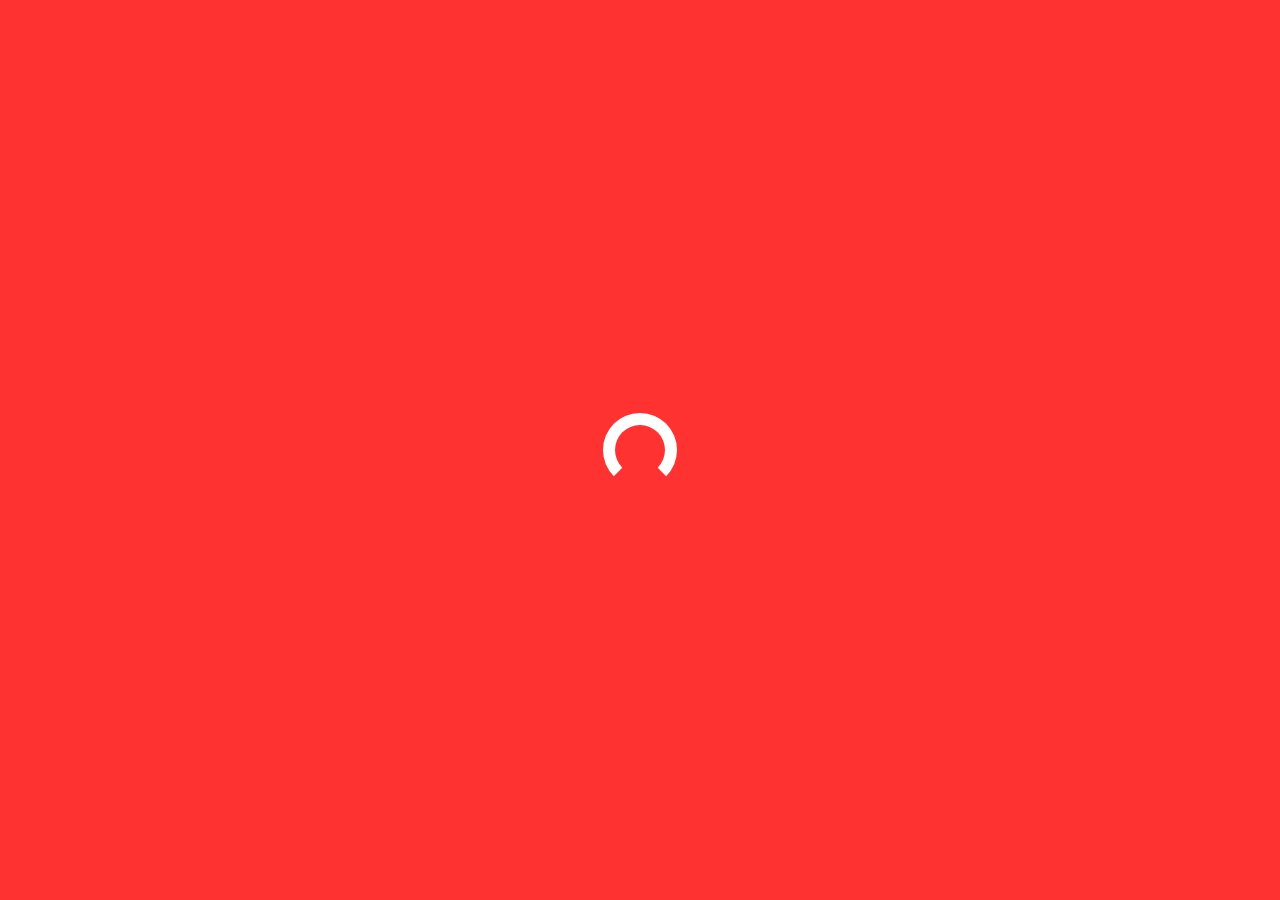
<file: index.html>
<!DOCTYPE html>
<html lang="en">
<head>
    <meta charset="UTF-8">
    <meta name="viewport" content="width=device-width, initial-scale=1.0">
    <meta http-equiv="X-UA-Compatible" content="ie=edge">
    <title>A.Ramachandran.</title>
    <link rel="stylesheet" href="https://cdnjs.cloudflare.com/ajax/libs/animate.css/3.7.0/animate.min.css">
    <link href="https://fonts.googleapis.com/css?family=Comfortaa:700" rel="stylesheet">
    <script src="https://code.jquery.com/jquery-3.3.1.min.js" integrity="sha256-FgpCb/KJQlLNfOu91ta32o/NMZxltwRo8QtmkMRdAu8=" crossorigin="anonymous"></script>
    <link rel="stylesheet" href="https://use.fontawesome.com/releases/v5.7.1/css/all.css" integrity="sha384-fnmOCqbTlWIlj8LyTjo7mOUStjsKC4pOpQbqyi7RrhN7udi9RwhKkMHpvLbHG9Sr" crossorigin="anonymous">
    <link rel="stylesheet" href="index.css">
</head>
<body>
    <div id="loading">
        <div id="spinner"></div>
    </div>
    <div id="particles-js"></div>
    <div id="box">
        <div class="box1 onlywide animated bounceOutLeft" style="animation-delay:1.7s;"></div>
        <div class="box2 onlywide animated bounceOutLeft" style="animation-delay:1.8s;"></div>
        <div class="box2 onlywide animated bounceOutLeft" style="animation-delay:1.9s;"></div>
        <div class="box2 animated bounceOutRight" style="animation-delay:1.9s;"></div>
        <div class="box2 onlywide animated bounceOutRight" style="animation-delay:1.8s;"></div>
        <div class="box2 onlywide animated bounceOutRight" style="animation-delay:1.7s;"></div>
    </div>
    <a id="about" onclick="showabout()" class="animated fadeIn" style="animation-delay:2.2s;">about</a>
    <a id="work" onclick="showwork()" class="animated fadeIn" style="animation-delay:2.2s;">work</a>
    <a id="contact" onclick="showcontact()" class="animated fadeIn" style="animation-delay:2.2s;">contact</a>
    <div id="middle" class="animated slideInDown" style="animation-delay:2.0s;">
        
        <div id="menu">
            <a onclick="showabout()">about</a>
            <a onclick="showwork()">work</a>
            <a onclick="showcontact()">contact</a>
        </div>
        <table>
            <br><br><br><br><br>
            <h1>A.RAMACHANDRAN</h1>
            <h2>UI/UX BEGINNER | GRAPHIC DESIGNER</h2>
                                 
                    <td class="animated zoomIn" style="animation-delay:2.2s;"><a class="social"href="https://www.linkedin.com/in/a-ramachandran-a27b49211/"><i class="fab fa-linkedin"></i></a></td>
                    <td class="animated zoomIn" style="animation-delay:2.4s;"><a class="social" href="https://twitter.com/A_Ramachandran_"><i class="fab fa-twitter"></i></a></td>
                    <td class="animated zoomIn" style="animation-delay:2.6s;"><a class="social" href="https://www.instagram.com/ramachandran_1103/"><i class="fab fa-instagram"></i></a></td>
                    <td class="animated zoomIn" style="animation-delay:2.6s;"><a class="social" href="https://github.com/Ram1103"><i class="fab fa-github"></i></a></td>
                    
                
        </table>
    </div>
    
    <div id="work_container" class="container" >
        
        
        <div onclick="closework()">
            <div class="btn_two" >
                <div onclick="closeabout()" > 
                          
                          <i class="fas fa-angle-left"></i>
                          <i class="fas fa-angle-left"></i>
                          <i class="fas fa-angle-left"></i>
                          HOMEPAGE
            </div>
        </div>
    </div>    
        <h1>MY WORK</h1>
        <section>
            <img style="margin-left: 50px;margin-right: 50px; float: left;" src="./images/work (2).png" width="25%" >
            
            <p>
            I am sophomore student in SRM University,Ramapuram and IITMOD,Chennai. <br>
            I had my schooling in National Public School,Chennai, where I fell in <br>
            love with coding in my senior years, since then i have been eager to <br>
            learn new languages.So I did, and here I am making Websites, a work <br>
            which wont make me feel bored. following are the skills I learnt:
          


                       </p>
            <div id="used">
                <div><i class="fas fa-circle"></i>&nbsp;HTML</div>
                <div><i class="fas fa-circle"></i>&nbsp;CSS</div>
                <div><i class="fas fa-circle"></i>&nbsp;Javascript</div>
                <div><i class="fas fa-circle"></i>&nbsp;C++</div>
                <div><i class="fas fa-circle"></i>&nbsp;Python</div>
                <div><i class="fas fa-circle"></i>&nbsp;Photoshop</div>
                <div><i class="fas fa-circle"></i>&nbsp;Adobe XD</div>
                <div><i class="fas fa-circle"></i>&nbsp;Git</div>
                
            </div>
            <a href="./design.html"><button class="btn_one" >MY DESIGNS</button></a>
            <a href="./experiance.html"><button class="btn_one" >EXPERIANCE</button></a>
            
        </section>
    </div>
    <div id="about_container" class="container" style="background-color:rgb(255, 50, 50)">
        
        <div class="btn_two" >
            <div onclick="closeabout()" > 
                      HOMEPAGE 
                      <i class="fas fa-angle-right"></i>
                      <i class="fas fa-angle-right"></i>
                      <i class="fas fa-angle-right"></i>
        </div>
        
    </div>
         
           <section>
               

            <h1 style="color: rgba(255, 251, 2, 0.904);">About me!</h1>
            <img style="margin-right: 50px; float: left;;" src="./images/me.jpg" width="25%" >
         

           
                   
            <p style="color: rgb(253, 253, 253); padding-top : 50px; font-size: 20pt;" >

                
              I am enthusiastic person who is interested in designing and considers <br>
              design world to be multiverse with unknown and known infinite options <br>
              and oppurtunities to make the workd a better place. I always look <br>
              forward to learn things.I love reading books and watching tv shows as it tends <br>
              introduce me to new words and this way I increase my vocabulary. <br>
              Computer science as a whole has a wide range of subjects inside, <br>
              which fascinates me everyday as it is a subject which will <br>
              never stop growing in any end. The world of code never runs out if options as ,<br>
              there can always be another algorithm which is better and effecient. <br>
              This never ceases to amaze me. There is always an answer.<br>
              Learning new computer languages, is one of my interests. <br> 
            
           
      
      
         
                    
            </p>
       
           </section>
            
         
        </div>
          <div id="contact_container" class="container">
            <div onclick="closecontact()">
                
                <i class="fas fa-angle-down"></i>
            </div>
                <h1>Contact</h1>
            <section>
                <h2>Contact me!!</h2>
                <p>
                    <form>
                        <input type="text" placeholder="name" required>
                        <input type="email" placeholder="email" required><br>
                        <textarea placeholder="your message" required rows="5"></textarea><br>
                        <button class="btn_one">Send</button>
                    </form> 
                </p>
            </section>
        </div>
       
    <script src="index.js" type="text/javascript"></script>
    <script src="particles.js"></script>
    <script src="app.js"></script>
</body>
</html>
</file>
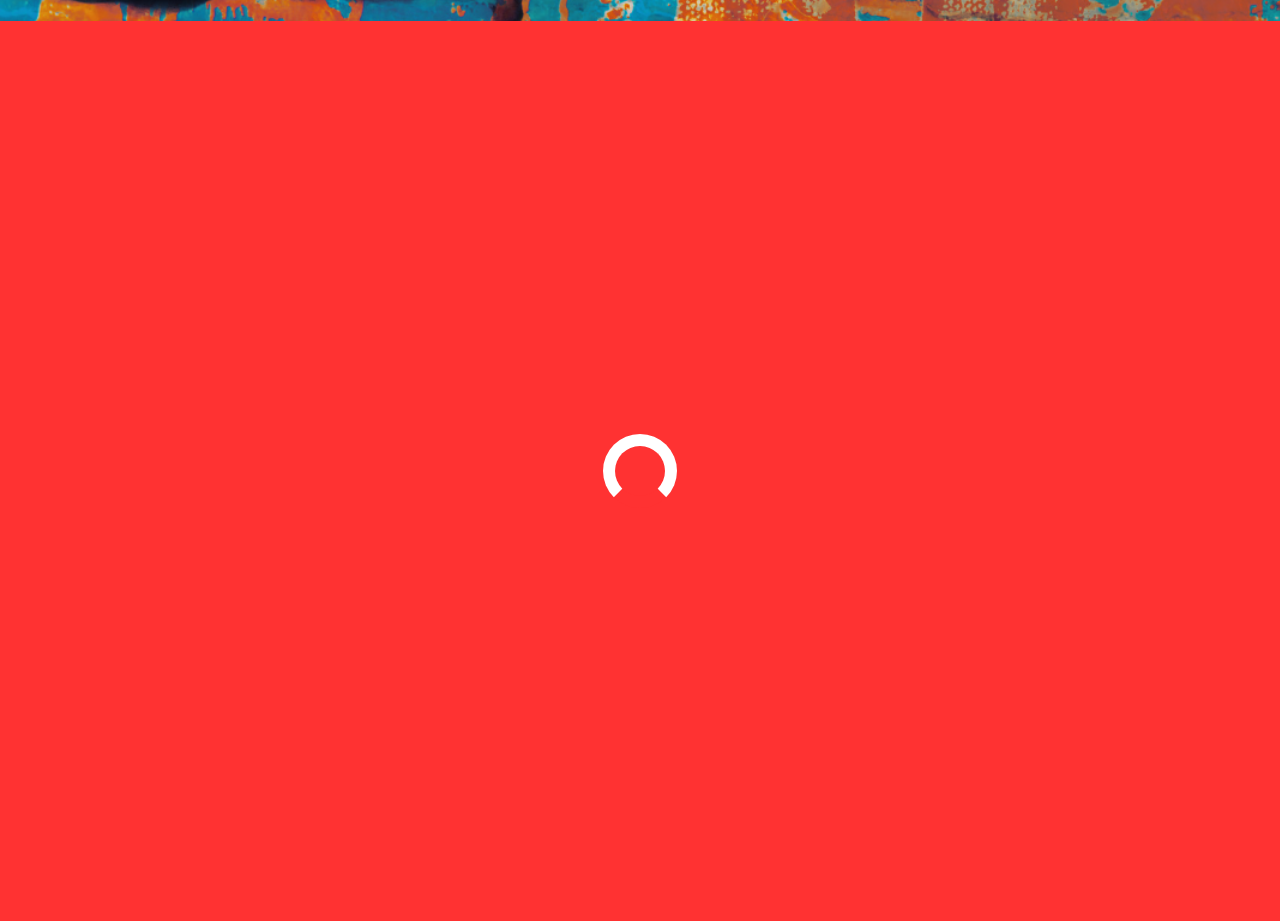
<file: clubs.html>
<!DOCTYPE html>
<html lang="en">
  <head>
    <meta charset="UTF-8" />
    <meta name="viewport" content="width=device-width, initial-scale=1.0" />
    <meta http-equiv="X-UA-Compatible" content="ie=edge" />
    <title>A.RAMACHANDRAN</title>
    <link
      rel="stylesheet"
      href="https://cdnjs.cloudflare.com/ajax/libs/animate.css/3.7.0/animate.min.css"
    />
    <script
      src="https://code.jquery.com/jquery-3.3.1.min.js"
      integrity="sha256-FgpCb/KJQlLNfOu91ta32o/NMZxltwRo8QtmkMRdAu8="
      crossorigin="anonymous"
    ></script>
    <link
      rel="stylesheet"
      href="https://use.fontawesome.com/releases/v5.7.1/css/all.css"
      integrity="sha384-fnmOCqbTlWIlj8LyTjo7mOUStjsKC4pOpQbqyi7RrhN7udi9RwhKkMHpvLbHG9Sr"
      crossorigin="anonymous"
    />
    <link rel="stylesheet" href="clubs.css" />
  </head>
  <div id="loading">
    <div id="spinner"></div>
  </div>

  <body>
 
      <tr>
        <h1 style="padding-left: 25px; padding-top: 100px;">STUDENT CLUBS</h1>

        <p style="padding-left: 25px; font-size: 24px;">

            I am currently a part of 2 student clubs in my college. A place where I learnt a lot, a group of friends to whom 
            I owe all my basics in <br> deigning and marketing. A place where I can do the trail and error method of my ideas,
            a place where i will always be welcome by <br> them no matter what. <br> <br>

          
            <img src="./images/Untitled design (1).png" style="width: 20%;"  >
            <img src="./images/Artboard 1.png" style="width: 20%;" >
          
            <br>
          
          </p>
        <div style="padding-left: 15px">
       
            <a href="https://sketchclub.space"
            ><button class="btn_one">SKETCH Website</button></a
          >


          <a href="./index.html"
          ><button class="btn_one">Return to homepage</button></a
        >
      
       
        <br />
      </tr>
    </div>

    <script src="index.js" type="text/javascript"></script>
  </body>
</html>
</file>
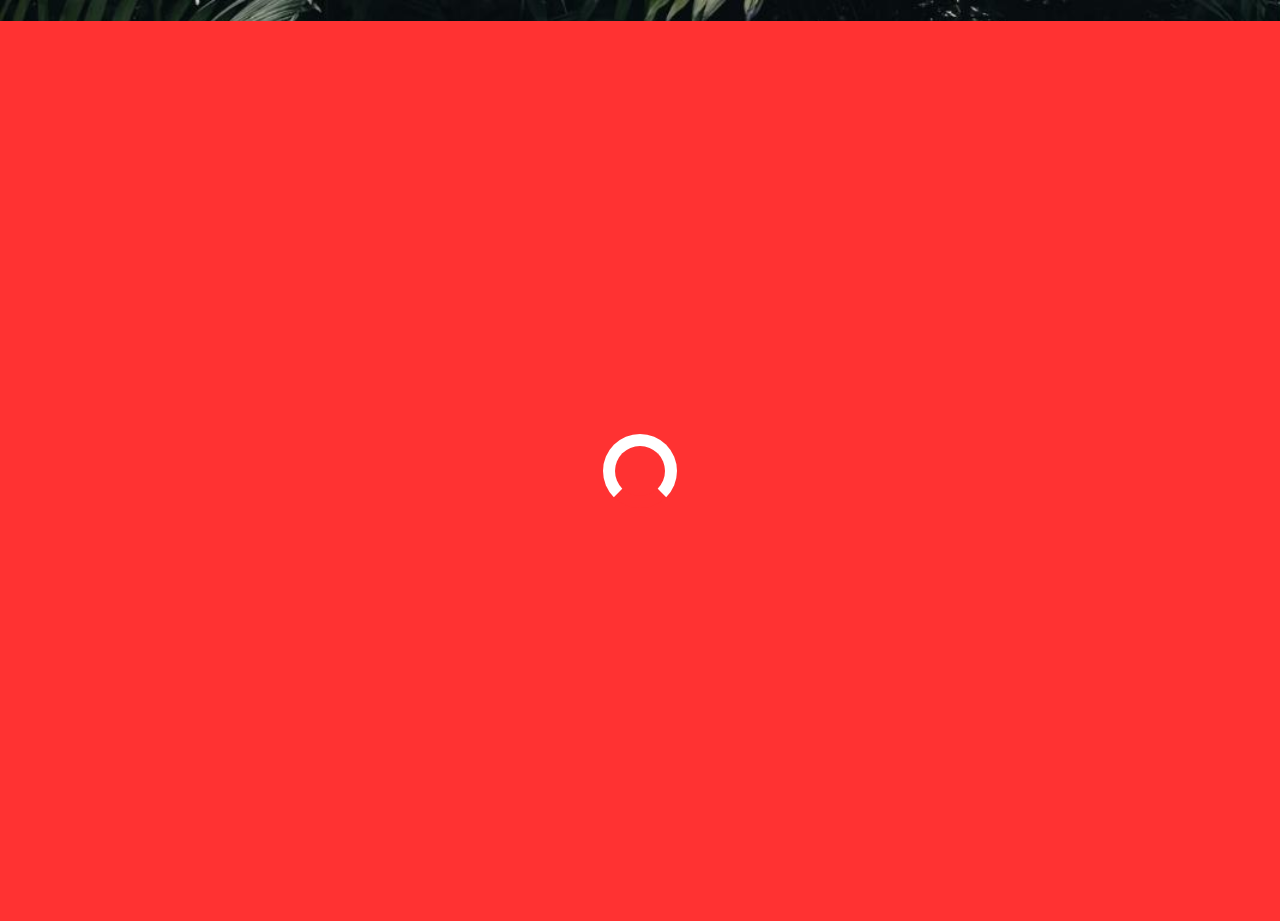
<file: design.html>
<!DOCTYPE html>
<html lang="en">
  <head>
    <meta charset="UTF-8" />
    <meta name="viewport" content="width=device-width, initial-scale=1.0" />
    <meta http-equiv="X-UA-Compatible" content="ie=edge" />
    <title>A.RAMACHANDRAN</title>
    <link
      rel="stylesheet"
      href="https://cdnjs.cloudflare.com/ajax/libs/animate.css/3.7.0/animate.min.css"
    />
    <script
      src="https://code.jquery.com/jquery-3.3.1.min.js"
      integrity="sha256-FgpCb/KJQlLNfOu91ta32o/NMZxltwRo8QtmkMRdAu8="
      crossorigin="anonymous"
    ></script>
    <link
      rel="stylesheet"
      href="https://use.fontawesome.com/releases/v5.7.1/css/all.css"
      integrity="sha384-fnmOCqbTlWIlj8LyTjo7mOUStjsKC4pOpQbqyi7RrhN7udi9RwhKkMHpvLbHG9Sr"
      crossorigin="anonymous"
    />
    <link rel="stylesheet" href="design.css" />
  </head>
  <div id="loading">
    <div id="spinner"></div>
  </div>

  <body>
    <div>
      <tr>
        <h1 style="padding-left: 25px; padding-top: 30%">MY DESIGNS</h1>

        <p style="padding-left: 25px; font-size: 24px">
          The love for reading books and spending time doing art and <br />
          drawings in school, brought me to make designs digitally.<br />
          The time flies when I make digital art.Just me and my imagination.<br />
          The imgionation I have is there here as my designs. <br />
          Click the following button to go to my design portfolio:
        </p>
        <div style="padding-left: 15px">
          <a href="https://ram1103.github.io"
            ><button class="btn_one">MY DESIGN PORTFOLIO</button></a
          >

          <a href="./index.html"
            ><button class="btn_one">RETURN TO HOMEPAGE</button></a
          >
        </div>
        <br />
      </tr>
    </div>

    <script src="index.js" type="text/javascript"></script>
  </body>
</html>
</file>
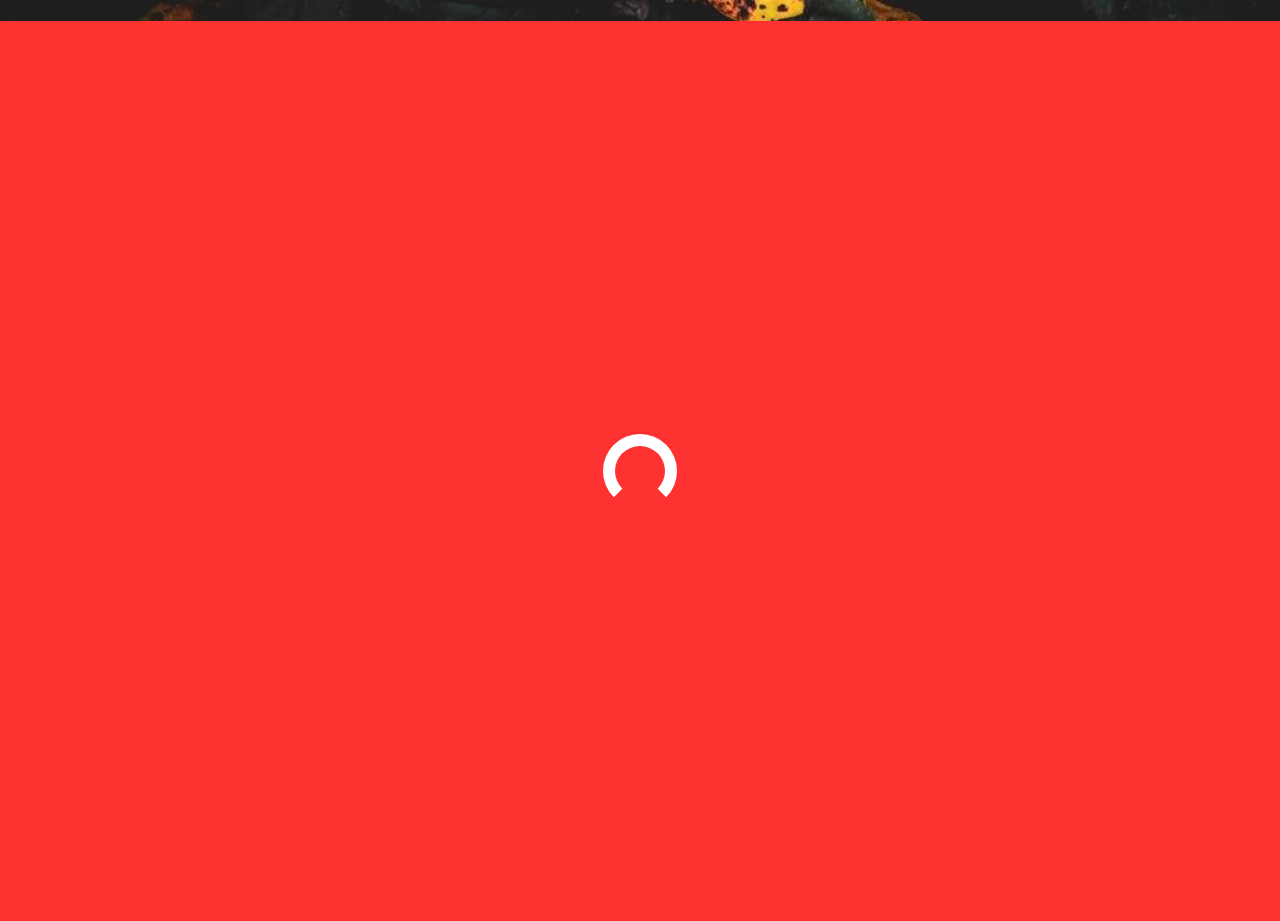
<file: experiance.html>
<!DOCTYPE html>
<html lang="en">
  <head>
    <meta charset="UTF-8" />
    <meta name="viewport" content="width=device-width, initial-scale=1.0" />
    <meta http-equiv="X-UA-Compatible" content="ie=edge" />
    <title>A.RAMACHANDRAN</title>
    <link
      rel="stylesheet"
      href="https://cdnjs.cloudflare.com/ajax/libs/animate.css/3.7.0/animate.min.css"
    />
    <script
      src="https://code.jquery.com/jquery-3.3.1.min.js"
      integrity="sha256-FgpCb/KJQlLNfOu91ta32o/NMZxltwRo8QtmkMRdAu8="
      crossorigin="anonymous"
    ></script>
    <link
      rel="stylesheet"
      href="https://use.fontawesome.com/releases/v5.7.1/css/all.css"
      integrity="sha384-fnmOCqbTlWIlj8LyTjo7mOUStjsKC4pOpQbqyi7RrhN7udi9RwhKkMHpvLbHG9Sr"
      crossorigin="anonymous"
    />
    <link rel="stylesheet" href="experiance.css" />
  </head>
  <div id="loading">
    <div id="spinner"></div>
  </div>

  <body>
 
      <tr>
        <h1 style="padding-left: 25px; padding-top: 100px;">MY  EXPERIANCE</h1>

        <p style="padding-left: 25px; font-size: 24px;">

          
            <img src="./images/graphic-designer-creating-his-artwork-using-computer_80802-1077-removebg-preview.png" style="float: right; width: 40%;" >
            
          My experiance of designing are all from the clubs and internships, which I have done or am doing 
          ,they have provided with knowledge which is something I have earned from being a part of them. 
          They are where I have learnt how to work as a team in designing and marketing of anything. 
          I am thankful to the club's senior members who have thought me how to design from the basics and 
          who have also been a main role in me creting my own websites. The following are the clubs and internships, 
          I have been on in: <br>
          
          </p>
        <div style="padding-left: 15px">
          <a href="./clubs.html"
            ><button class="btn_one">Student Clubs</button></a
          >

          <a href="./internships.html"
            ><button class="btn_one">Internships</button></a
          >
          <a href="./index.html"
          ><button class="btn_one">Return to homepage</button></a
        >
       
        <br />
      </tr>
    </div>

    <script src="index.js" type="text/javascript"></script>
  </body>
</html>
</file>
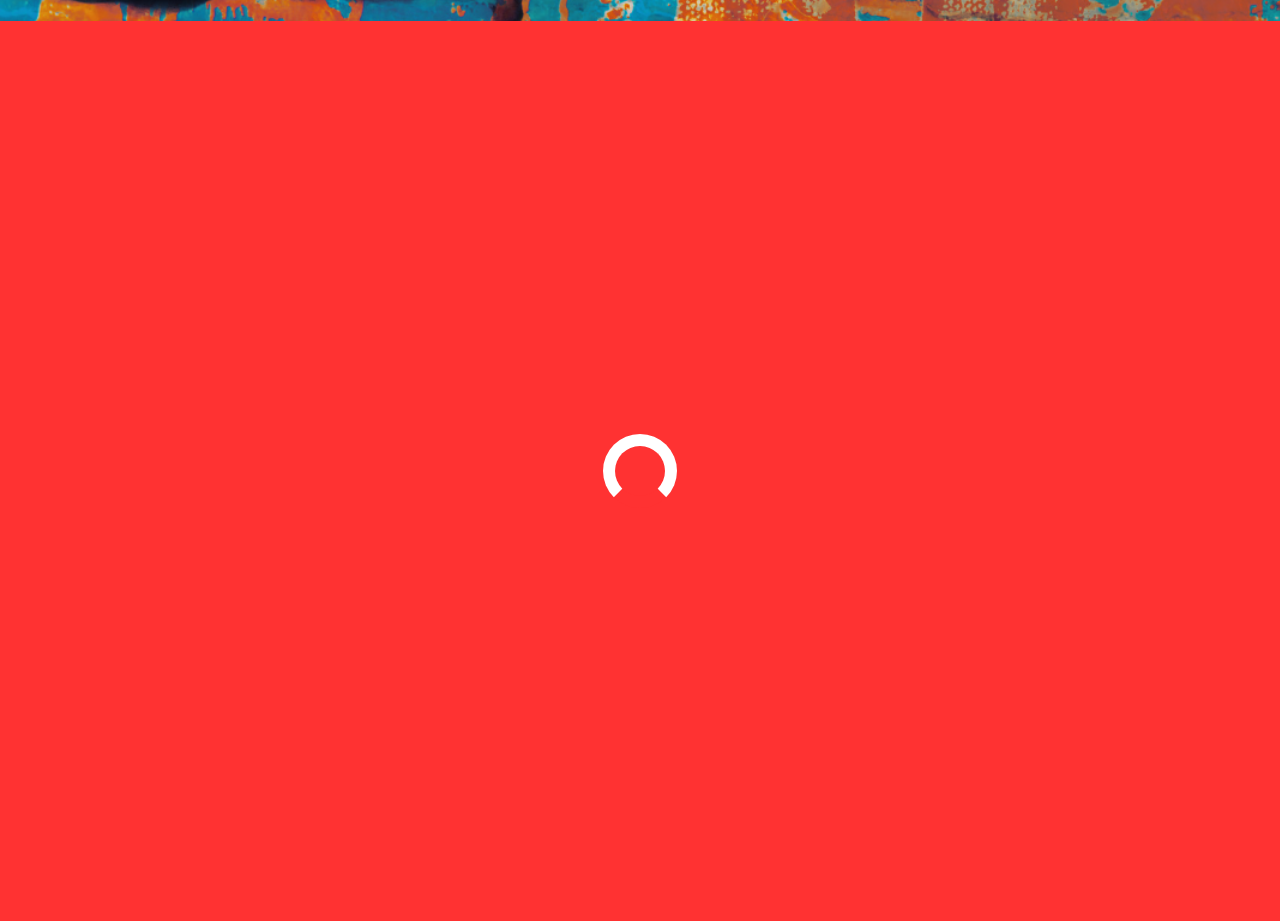
<file: internships.html>
<!DOCTYPE html>
<html lang="en">
  <head>
    <meta charset="UTF-8" />
    <meta name="viewport" content="width=device-width, initial-scale=1.0" />
    <meta http-equiv="X-UA-Compatible" content="ie=edge" />
    <title>A.RAMACHANDRAN</title>
    <link
      rel="stylesheet"
      href="https://cdnjs.cloudflare.com/ajax/libs/animate.css/3.7.0/animate.min.css"
    />
    <script
      src="https://code.jquery.com/jquery-3.3.1.min.js"
      integrity="sha256-FgpCb/KJQlLNfOu91ta32o/NMZxltwRo8QtmkMRdAu8="
      crossorigin="anonymous"
    ></script>
    <link
      rel="stylesheet"
      href="https://use.fontawesome.com/releases/v5.7.1/css/all.css"
      integrity="sha384-fnmOCqbTlWIlj8LyTjo7mOUStjsKC4pOpQbqyi7RrhN7udi9RwhKkMHpvLbHG9Sr"
      crossorigin="anonymous"
    />
    <link rel="stylesheet" href="internships.css" />
  </head>
  <div id="loading">
    <div id="spinner"></div>
  </div>

  <body>
 
      <tr>
        <h1 style="padding-left: 25px; padding-top: 100px;">INTERNSHIPS</h1>

        <p style="padding-left: 25px; font-size: 24px;">

            My internships, gave me my first look at the real world marketing, realising how tough
the market actually is. This start up company gave me a sense of direction in social media marketing.
I had gained a lot more knowledge than I expected. It really was a great experience.
it was a new experience as this was an internship for graphic
designing, a place where i learnt and used how to work on logo in adobe illustrator.
A unforgettable journey of laughter and knowledge which will stay with through out my life.
<br><br><br>
          
            <img src="./images/Untitled design (2).png" style="width: 20%;"  >
            <img src="./images/Untitled design.png" style="width: 20%;" >
            <img src="./images/ll.jpg" style="width: 20%;" >

          
            <br>
          
          </p>
        <div style="padding-left: 15px">

            <a href="https://www.instagram.com/movikaonlinestore"
            ><button class="btn_one">MOVIKA Website</button></a
          >
       
            <a href="https://www.dhobig.com/"
            ><button class="btn_one">DHOBHIG Website</button></a
          >


          <a href="./index.html"
          ><button class="btn_one">Return to homepage</button></a
        >
      
       
        <br />
      </tr>
    </div>

    <script src="index.js" type="text/javascript"></script>
  </body>
</html>
</file>
<file: index.css>
@import url("https://fonts.googleapis.com/css?family=Josefin+Sans");
@import url("https://fonts.googleapis.com/css2?family=Anton&display=swap");

body {
  padding: 0px;
  margin: 0px;
  background: url("images/1-2.png") center center;
  background-size: cover;
  width: 100vw;
  height: 100vh;
  overflow: hidden;
  font-family: "Josefin Sans", sans-serif;
}
#loading {
  width: 100vw;
  height: 100vh;
  position: fixed;
  background: rgb(255, 50, 50);
  z-index: 999;
  display: flex;
  justify-content: center;
  flex-direction: column;
  align-items: center;
}
#spinner {
  animation: rotate 0.56s infinite linear;
  width: 50px;
  height: 50px;
  border: 12px solid #fff;
  border-bottom: 12px solid rgb(255, 50, 50);
  border-radius: 50%;
  margin: 0;
}
@keyframes rotate {
  0% {
    transform: rotate(0deg);
  }
  100% {
    transform: rotate(360deg);
  }
}
#box {
  width: 100vw;
  height: 100vh;
  z-index: 9;
  position: fixed;
  top: 0;
}
#box div {
  width: 16.66vw;
  height: 100%;
  display: inline-block;
}
.box1 {
  background: rgb(255, 50, 50);
}
.box2 {
  background: rgb(255, 50, 50);
  margin-left: -5px;
}
#menu {
  width: 100%;
  text-align: center;
  margin: 6vh 0px;
  display: none;
}
#menu a {
  margin: 0px 6%;
  font-size: 19px;
  color: #fff;
  text-decoration: underline;
}
#middle {
  width: 100vw;
  height: 90vh;
  display: flex;
  flex-direction: column;
  justify-content: center;
  position: fixed;
  top: 0;
  text-align: center;
  z-index: 1;
  color: #fff;
  padding-bottom: 10vh;
}
#middle h1 {
  color: rgb(255, 255, 255);
  font-size: 45px;
}
#about {
  width: 10vw;
  height: 10vw;
  text-align: center;
  font-size: 25px;
  transform: rotate(-90deg);
  background: transparent;
  color: #fff;
  position: fixed;
  left: 0;
  bottom: 40vh;
  display: flex;
  flex-direction: column;
  justify-content: center;
  z-index: 4;
  transition: 0.4s ease-in-out;
  border-radius: 0px 0px 100px 100px;
}
#work {
  width: 10vw;
  height: 10vw;
  text-align: center;
  font-size: 25px;
  transform: rotate(90deg);
  background: transparent;
  color: #fff;
  position: fixed;
  right: 0;
  bottom: 40vh;
  display: flex;
  flex-direction: column;
  justify-content: center;
  z-index: 4;
  transition: 0.4s ease-in-out;
  border-radius: 0px 0px 100px 100px;
}
#contact {
  width: 10vw;
  height: 10vw;
  text-align: center;
  font-size: 25px;
  background: transparent;
  color: #fff;
  position: fixed;
  bottom: 0;
  left: 45vw;
  display: flex;
  flex-direction: column;
  justify-content: center;
  z-index: 4;
  transition: 0.4s ease-in-out;
  border-radius: 100px 100px 0px 0px;
}
#about:hover {
  background: rgba(255, 50, 50, 0.9);
  cursor: pointer;
}
#work:hover {
  background: rgba(255, 50, 50, 0.9);
  cursor: pointer;
}
#contact:hover {
  background: rgba(255, 50, 50, 0.9);
  cursor: pointer;
}
#middle table {
  width: 30%;
  margin: 6vh auto;
}
#middle table tr td {
  text-align: center;
}
.social {
  color: rgb(255, 255, 255);
  font-size: 23px;
  padding: 20px 19px;
  border-radius: 100%;
  background: transparent;
  transition: 0.4s ease-in-out;
  font-weight: bold;
  margin: 0px 8px;
}
.social:hover {
  cursor: pointer;
  color: #fff;
  background: rgb(255, 44, 90);
  box-shadow: 0px 10px 30px rgba(255, 66, 107, 0.8);
}
.social1 {
  color: rgb(255, 255, 255);

  background: transparent;
  transition: 0.4s ease-in-out;
}
.social1:hover {
  cursor: pointer;
  color: rgb(0, 0, 0);
  transition: ease-out;
}
.container {
  background: rgb(255, 50, 50);
  color: #fff;
  z-index: 9;
  position: fixed;
  overflow-y: auto;
  display: none;

  width: 100vw;
  height: 100vh;
  overflow: hidden;
  font-family: "Josefin Sans", sans-serif;

  padding: 5vh 5vw;

  max-height: 100vh;
}
.container div {
  font-size: 25px;
  margin: px 25px;
  transition: 0.4s ease-in-out;
}
.container div:hover {
  cursor: pointer;
}
.container section {
  margin: 8vh 0px;
}

#used div {
  font-size: 14px !important;
  display: inline-block;
  padding: 8px 10px;
  border: 2px solid #fff;
  margin: 0px 10px;
  border-radius: 50px;
}
#used:hover {
  cursor: text;
}
#used div:hover {
  cursor: text;
}
.container h1 {
  font-size: 60px;
  font-family: "Anton", sans-serif;
  text-decoration: underline;
}
.container p {
  font-size: 21px;
}
.btn_one {
  font-size: 18px;
  font-family: "Josefin Sans", sans-serif;
  color: rgb(255, 50, 50);
  background: #fff;
  border: 3px solid #fff;
  padding: 8px 40px;
  border-radius: 80px;
  font-weight: bold;
  margin: 2vh 10px;
  transition: 0.4s ease-in-out;
}
.btn_one:hover {
  cursor: pointer;
  color: rgb(255, 50, 50);
  background: #fff;
  padding: 8px 60px;
}
.btn_two {
  font-size: 18px;
  font-family: "Josefin Sans", sans-serif;
  color: rgb(255, 255, 255);
  background: transparent;
  border: 3px solid #fff;
  padding: 8px 40px;
  border-radius: 80px;
  font-weight: bold;
  margin: 2vh 10px;
  transition: 0.4s ease-in-out;
}
.btn_two:hover {
  cursor: pointer;
  background: white;
  color: rgb(255, 50, 50);
  padding: 8px 60px;
}
.container form input {
  width: 46%;
  margin: 20px 1%;
  background: transparent;
  border: 0px;
  border-bottom: 3px solid rgba(255, 255, 255, 0.5);
  padding: 8px 10px;
  font-family: "Poppins", sans-serif;
  font-size: 18px;
  transition: 0.4s ease-in-out;
  color: #fff;
  font-weight: bold;
}
.container form textarea {
  width: 96%;
  margin: 20px 1%;
  padding: 8px 10px;
  border: 0px;
  border-bottom: 3px solid rgba(255, 255, 255, 0.5);
  padding: 8px 10px;
  font-family: "Poppins", sans-serif;
  font-size: 18px;
  background: transparent;
  resize: none;
  transition: 0.4s ease-in-out;
  color: #fff;
  font-weight: bold;
}
.container form input:focus {
  outline: none;
  border-bottom: 3px solid rgba(255, 255, 255, 1);
}
.container form textarea:focus {
  outline: none;
  border-bottom: 3px solid rgba(255, 255, 255, 1);
}
::placeholder {
  color: #fff;
}
#footer {
  color: #fff;
  width: 92vw;
  padding: 5vh 4vw;
  text-align: right;
  position: fixed;
  z-index: 1;
  bottom: 0;
  font-size: 16px;
  font-weight: bold;
}
#footer a {
  color: rgb(255, 50, 50);
}
#particles-js {
  position: fixed;
  width: 100vw;
  height: 100vh;
}
::-webkit-scrollbar {
  width: 5px;
  height: 5px;
}
::-webkit-scrollbar-track {
  background: #fff;
}
::-webkit-scrollbar-thumb {
  background: rgb(255, 50, 50);
}
::-webkit-scrollbar-thumb:hover {
  background: rgba(255, 50, 50, 0.8);
}
::selection {
  color: #fff;
  background: rgb(255, 50, 50);
}

@media (max-width: 800px) {
  #about {
    display: none;
  }
  #contact {
    display: none;
  }
  #work {
    display: none;
  }
  #footer {
    text-align: center;
  }
  #middle {
    width: 90vw;
    padding: 0px 5vw;
  }
  #middle table {
    width: 80%;
  }
  .container form input {
    width: 90%;
  }
  .container form textarea {
    width: 90%;
  }
  #menu {
    display: inline-block;
  }
  #onlywide {
    display: none !important;
  }
  .box2 {
    margin-left: 0px !important;
  }
  #box div {
    width: 100%;
  }
}
</file>
<file: clubs.css>
@import url("https://fonts.googleapis.com/css?family=Josefin+Sans");
@import url("https://fonts.googleapis.com/css2?family=Anton&display=swap");

#photos {
  width: 100%;
  columns: 3;
  column-gap: 4%;
  z-index: 1;
  transition: 0.4s ease-in-out;
}
#photos img {
  width: 100%;
  height: auto;
  margin: 4.5% 0px;
  transition: 0.4s ease-in-out;
}
#photos img:hover {
  transform: scale(1.1);
  cursor: pointer;
}
body {
  padding: 0px;
  margin: 0px;
  background: url(./images/8.png);
  color: #fff;
  background-size: cover;
  width: 100vw;
  height: 100vh;
  overflow: hidden;
  font-family: "Josefin Sans", sans-serif;
}
#loading {
  width: 100vw;
  height: 100vh;
  position: fixed;
  background: rgb(255, 50, 50);
  z-index: 999;
  display: flex;
  justify-content: center;
  flex-direction: column;
  align-items: center;
}
#spinner {
  animation: rotate 0.56s infinite linear;
  width: 50px;
  height: 50px;
  border: 12px solid #fff;
  border-bottom: 12px solid rgb(255, 50, 50);
  border-radius: 50%;
  margin: 0;
}
@keyframes rotate {
  0% {
    transform: rotate(0deg);
  }
  100% {
    transform: rotate(360deg);
  }
}
#box {
  width: 100vw;
  height: 100vh;
  z-index: 9;
  position: fixed;
  top: 0;
}
#box div {
  width: 16.66vw;
  height: 100%;
  display: inline-block;
}
.box1 {
  background: rgb(255, 50, 50);
}
.box2 {
  background: rgb(255, 50, 50);
  margin-left: -5px;
}
#menu {
  width: 100%;
  text-align: center;
  margin: 6vh 0px;
  display: none;
}
#menu a {
  margin: 0px 6%;
  font-size: 19px;
  color: #fff;
  text-decoration: underline;
}
#middle {
  width: 100vw;
  height: 90vh;
  display: flex;
  flex-direction: column;
  justify-content: center;
  position: fixed;
  top: 0;
  text-align: center;
  z-index: 1;
  color: #fff;
  padding-bottom: 10vh;
}
#middle h1 {
  color: rgb(255, 255, 255);
  font-size: 45px;
}
#about {
  width: 10vw;
  height: 10vw;
  text-align: center;
  font-size: 25px;
  transform: rotate(-90deg);
  background: transparent;
  color: #fff;
  position: fixed;
  left: 0;
  bottom: 40vh;
  display: flex;
  flex-direction: column;
  justify-content: center;
  z-index: 4;
  transition: 0.4s ease-in-out;
  border-radius: 0px 0px 100px 100px;
}
#work {
  width: 10vw;
  height: 10vw;
  text-align: center;
  font-size: 25px;
  transform: rotate(90deg);
  background: transparent;
  color: #fff;
  position: fixed;
  right: 0;
  bottom: 40vh;
  display: flex;
  flex-direction: column;
  justify-content: center;
  z-index: 4;
  transition: 0.4s ease-in-out;
  border-radius: 0px 0px 100px 100px;
}
#contact {
  width: 10vw;
  height: 10vw;
  text-align: center;
  font-size: 25px;
  background: transparent;
  color: #fff;
  position: fixed;
  bottom: 0;
  left: 45vw;
  display: flex;
  flex-direction: column;
  justify-content: center;
  z-index: 4;
  transition: 0.4s ease-in-out;
  border-radius: 100px 100px 0px 0px;
}
#about:hover {
  background: rgba(255, 50, 50, 0.9);
  cursor: pointer;
}
#work:hover {
  background: rgba(255, 50, 50, 0.9);
  cursor: pointer;
}
#contact:hover {
  background: rgba(255, 50, 50, 0.9);
  cursor: pointer;
}
#middle table {
  width: 30%;
  margin: 6vh auto;
}
#middle table tr td {
  text-align: center;
}
.social {
  color: rgb(255, 255, 255);
  font-size: 23px;
  padding: 20px 19px;
  border-radius: 100%;
  background: transparent;
  transition: 0.4s ease-in-out;
  font-weight: bold;
  margin: 0px 8px;
}
.social:hover {
  cursor: pointer;
  color: #fff;
  background: rgb(255, 44, 90);
  box-shadow: 0px 10px 30px rgba(255, 66, 107, 0.8);
}
.social1 {
  color: rgb(255, 255, 255);

  background: transparent;
  transition: 0.4s ease-in-out;
}
.social1:hover {
  cursor: pointer;
  color: rgb(241, 59, 59);
  background: rgb(255, 255, 255);

  box-shadow: 10px 10px 10px rgba(255, 255, 255, 0.8);
}
.container {
  background: rgb(255, 50, 50);
  color: #fff;
  z-index: 9;
  position: fixed;
  overflow-y: auto;
  display: none;

  width: 100vw;
  height: 100vh;
  overflow: hidden;
  font-family: "Josefin Sans", sans-serif;

  padding: 5vh 5vw;

  max-height: 100vh;
}
.container div {
  font-size: 25px;
  margin: px 25px;
  transition: 0.4s ease-in-out;
}
.container div:hover {
  cursor: pointer;
}
.container section {
  margin: 8vh 0px;
}

#used div {
  font-size: 14px !important;
  display: inline-block;
  padding: 8px 10px;
  border: 2px solid #fff;
  margin: 0px 10px;
  border-radius: 50px;
}
#used:hover {
  cursor: text;
}
#used div:hover {
  cursor: text;
}
.container h1 {
  font-size: 60px;
  font-family: "Anton", sans-serif;
  text-decoration: underline;
}
.container p {
  font-size: 21px;
}
.btn_one {
  font-size: 18px;
  font-family: "Josefin Sans", sans-serif;
  color: rgb(255, 255, 255);
  background: transparent;
  border: 3px solid #fff;
  padding: 8px 40px;
  border-radius: 80px;
  font-weight: bold;
  margin: 2vh 10px;
  transition: 0.4s ease-in-out;
}
.btn_one:hover {
  cursor: pointer;
  color: rgb(255, 50, 50);
  background: #fff;
  padding: 8px 60px;
}
.btn_two {
  font-size: 18px;
  font-family: "Josefin Sans", sans-serif;
  color: rgb(255, 50, 50);
  background: #fff;
  border: 3px solid #fff;
  padding: 8px 40px;
  border-radius: 80px;
  font-weight: bold;
  margin: 2vh 10px;
  transition: 0.4s ease-in-out;
}
.btn_two:hover {
  cursor: pointer;
  padding: 8px 60px;
}
.container form input {
  width: 46%;
  margin: 20px 1%;
  background: transparent;
  border: 0px;
  border-bottom: 3px solid rgba(255, 255, 255, 0.5);
  padding: 8px 10px;
  font-family: "Poppins", sans-serif;
  font-size: 18px;
  transition: 0.4s ease-in-out;
  color: #fff;
  font-weight: bold;
}
.container form textarea {
  width: 96%;
  margin: 20px 1%;
  padding: 8px 10px;
  border: 0px;
  border-bottom: 3px solid rgba(255, 255, 255, 0.5);
  padding: 8px 10px;
  font-family: "Poppins", sans-serif;
  font-size: 18px;
  background: transparent;
  resize: none;
  transition: 0.4s ease-in-out;
  color: #fff;
  font-weight: bold;
}
.container form input:focus {
  outline: none;
  border-bottom: 3px solid rgba(255, 255, 255, 1);
}
.container form textarea:focus {
  outline: none;
  border-bottom: 3px solid rgba(255, 255, 255, 1);
}
::placeholder {
  color: #fff;
}
#footer {
  color: #fff;
  width: 92vw;
  padding: 5vh 4vw;
  text-align: right;
  position: fixed;
  z-index: 1;
  bottom: 0;
  font-size: 16px;
  font-weight: bold;
}
#footer a {
  color: rgb(255, 50, 50);
}
#particles-js {
  position: fixed;
  width: 100vw;
  height: 100vh;
}
::-webkit-scrollbar {
  width: 5px;
  height: 5px;
}
::-webkit-scrollbar-track {
  background: #fff;
}
::-webkit-scrollbar-thumb {
  background: rgb(255, 50, 50);
}
::-webkit-scrollbar-thumb:hover {
  background: rgba(255, 50, 50, 0.8);
}
::selection {
  color: #fff;
  background: rgb(255, 50, 50);
}

@media (max-width: 800px) {
  #about {
    display: none;
  }
  #contact {
    display: none;
  }
  #work {
    display: none;
  }
  #footer {
    text-align: center;
  }
  #middle {
    width: 90vw;
    padding: 0px 5vw;
  }
  #middle table {
    width: 80%;
  }
  .container form input {
    width: 90%;
  }
  .container form textarea {
    width: 90%;
  }
  #menu {
    display: inline-block;
  }
  #onlywide {
    display: none !important;
  }
  .box2 {
    margin-left: 0px !important;
  }
  #box div {
    width: 100%;
  }
}
</file>
<file: design.css>
@import url("https://fonts.googleapis.com/css?family=Josefin+Sans");
@import url("https://fonts.googleapis.com/css2?family=Anton&display=swap");

#photos {
  width: 100%;
  columns: 3;
  column-gap: 4%;
  z-index: 1;
  transition: 0.4s ease-in-out;
}
#photos img {
  width: 100%;
  height: auto;
  margin: 4.5% 0px;
  transition: 0.4s ease-in-out;
}
#photos img:hover {
  transform: scale(1.1);
  cursor: pointer;
}
body {
  padding: 0px;
  margin: 0px;
  background: url(./images/6.jpg);
  color: #fff;
  background-size: cover;
  width: 100vw;
  height: 100vh;
  overflow: hidden;
  font-family: "Josefin Sans", sans-serif;
}
#loading {
  width: 100vw;
  height: 100vh;
  position: fixed;
  background: rgb(255, 50, 50);
  z-index: 999;
  display: flex;
  justify-content: center;
  flex-direction: column;
  align-items: center;
}
#spinner {
  animation: rotate 0.56s infinite linear;
  width: 50px;
  height: 50px;
  border: 12px solid #fff;
  border-bottom: 12px solid rgb(255, 50, 50);
  border-radius: 50%;
  margin: 0;
}
@keyframes rotate {
  0% {
    transform: rotate(0deg);
  }
  100% {
    transform: rotate(360deg);
  }
}
#box {
  width: 100vw;
  height: 100vh;
  z-index: 9;
  position: fixed;
  top: 0;
}
#box div {
  width: 16.66vw;
  height: 100%;
  display: inline-block;
}
.box1 {
  background: rgb(255, 50, 50);
}
.box2 {
  background: rgb(255, 50, 50);
  margin-left: -5px;
}
#menu {
  width: 100%;
  text-align: center;
  margin: 6vh 0px;
  display: none;
}
#menu a {
  margin: 0px 6%;
  font-size: 19px;
  color: #fff;
  text-decoration: underline;
}
#middle {
  width: 100vw;
  height: 90vh;
  display: flex;
  flex-direction: column;
  justify-content: center;
  position: fixed;
  top: 0;
  text-align: center;
  z-index: 1;
  color: #fff;
  padding-bottom: 10vh;
}
#middle h1 {
  color: rgb(255, 255, 255);
  font-size: 45px;
}
#about {
  width: 10vw;
  height: 10vw;
  text-align: center;
  font-size: 25px;
  transform: rotate(-90deg);
  background: transparent;
  color: #fff;
  position: fixed;
  left: 0;
  bottom: 40vh;
  display: flex;
  flex-direction: column;
  justify-content: center;
  z-index: 4;
  transition: 0.4s ease-in-out;
  border-radius: 0px 0px 100px 100px;
}
#work {
  width: 10vw;
  height: 10vw;
  text-align: center;
  font-size: 25px;
  transform: rotate(90deg);
  background: transparent;
  color: #fff;
  position: fixed;
  right: 0;
  bottom: 40vh;
  display: flex;
  flex-direction: column;
  justify-content: center;
  z-index: 4;
  transition: 0.4s ease-in-out;
  border-radius: 0px 0px 100px 100px;
}
#contact {
  width: 10vw;
  height: 10vw;
  text-align: center;
  font-size: 25px;
  background: transparent;
  color: #fff;
  position: fixed;
  bottom: 0;
  left: 45vw;
  display: flex;
  flex-direction: column;
  justify-content: center;
  z-index: 4;
  transition: 0.4s ease-in-out;
  border-radius: 100px 100px 0px 0px;
}
#about:hover {
  background: rgba(255, 50, 50, 0.9);
  cursor: pointer;
}
#work:hover {
  background: rgba(255, 50, 50, 0.9);
  cursor: pointer;
}
#contact:hover {
  background: rgba(255, 50, 50, 0.9);
  cursor: pointer;
}
#middle table {
  width: 30%;
  margin: 6vh auto;
}
#middle table tr td {
  text-align: center;
}
.social {
  color: rgb(255, 255, 255);
  font-size: 23px;
  padding: 20px 19px;
  border-radius: 100%;
  background: transparent;
  transition: 0.4s ease-in-out;
  font-weight: bold;
  margin: 0px 8px;
}
.social:hover {
  cursor: pointer;
  color: #fff;
  background: rgb(255, 44, 90);
  box-shadow: 0px 10px 30px rgba(255, 66, 107, 0.8);
}
.social1 {
  color: rgb(255, 255, 255);

  background: transparent;
  transition: 0.4s ease-in-out;
}
.social1:hover {
  cursor: pointer;
  color: rgb(241, 59, 59);
  background: rgb(255, 255, 255);

  box-shadow: 10px 10px 10px rgba(255, 255, 255, 0.8);
}
.container {
  background: rgb(255, 50, 50);
  color: #fff;
  z-index: 9;
  position: fixed;
  overflow-y: auto;
  display: none;

  width: 100vw;
  height: 100vh;
  overflow: hidden;
  font-family: "Josefin Sans", sans-serif;

  padding: 5vh 5vw;

  max-height: 100vh;
}
.container div {
  font-size: 25px;
  margin: px 25px;
  transition: 0.4s ease-in-out;
}
.container div:hover {
  cursor: pointer;
}
.container section {
  margin: 8vh 0px;
}

#used div {
  font-size: 14px !important;
  display: inline-block;
  padding: 8px 10px;
  border: 2px solid #fff;
  margin: 0px 10px;
  border-radius: 50px;
}
#used:hover {
  cursor: text;
}
#used div:hover {
  cursor: text;
}
.container h1 {
  font-size: 60px;
  font-family: "Anton", sans-serif;
  text-decoration: underline;
}
.container p {
  font-size: 21px;
}
.btn_one {
  font-size: 18px;
  font-family: "Josefin Sans", sans-serif;
  color: rgb(255, 255, 255);
  background: transparent;
  border: 3px solid #fff;
  padding: 8px 40px;
  border-radius: 80px;
  font-weight: bold;
  margin: 2vh 10px;
  transition: 0.4s ease-in-out;
}
.btn_one:hover {
  cursor: pointer;
  color: rgb(255, 50, 50);
  background: #fff;
  padding: 8px 60px;
}
.btn_two {
  font-size: 18px;
  font-family: "Josefin Sans", sans-serif;
  color: rgb(255, 50, 50);
  background: #fff;
  border: 3px solid #fff;
  padding: 8px 40px;
  border-radius: 80px;
  font-weight: bold;
  margin: 2vh 10px;
  transition: 0.4s ease-in-out;
}
.btn_two:hover {
  cursor: pointer;
  padding: 8px 60px;
}
.container form input {
  width: 46%;
  margin: 20px 1%;
  background: transparent;
  border: 0px;
  border-bottom: 3px solid rgba(255, 255, 255, 0.5);
  padding: 8px 10px;
  font-family: "Poppins", sans-serif;
  font-size: 18px;
  transition: 0.4s ease-in-out;
  color: #fff;
  font-weight: bold;
}
.container form textarea {
  width: 96%;
  margin: 20px 1%;
  padding: 8px 10px;
  border: 0px;
  border-bottom: 3px solid rgba(255, 255, 255, 0.5);
  padding: 8px 10px;
  font-family: "Poppins", sans-serif;
  font-size: 18px;
  background: transparent;
  resize: none;
  transition: 0.4s ease-in-out;
  color: #fff;
  font-weight: bold;
}
.container form input:focus {
  outline: none;
  border-bottom: 3px solid rgba(255, 255, 255, 1);
}
.container form textarea:focus {
  outline: none;
  border-bottom: 3px solid rgba(255, 255, 255, 1);
}
::placeholder {
  color: #fff;
}
#footer {
  color: #fff;
  width: 92vw;
  padding: 5vh 4vw;
  text-align: right;
  position: fixed;
  z-index: 1;
  bottom: 0;
  font-size: 16px;
  font-weight: bold;
}
#footer a {
  color: rgb(255, 50, 50);
}
#particles-js {
  position: fixed;
  width: 100vw;
  height: 100vh;
}
::-webkit-scrollbar {
  width: 5px;
  height: 5px;
}
::-webkit-scrollbar-track {
  background: #fff;
}
::-webkit-scrollbar-thumb {
  background: rgb(255, 50, 50);
}
::-webkit-scrollbar-thumb:hover {
  background: rgba(255, 50, 50, 0.8);
}
::selection {
  color: #fff;
  background: rgb(255, 50, 50);
}

@media (max-width: 800px) {
  #about {
    display: none;
  }
  #contact {
    display: none;
  }
  #work {
    display: none;
  }
  #footer {
    text-align: center;
  }
  #middle {
    width: 90vw;
    padding: 0px 5vw;
  }
  #middle table {
    width: 80%;
  }
  .container form input {
    width: 90%;
  }
  .container form textarea {
    width: 90%;
  }
  #menu {
    display: inline-block;
  }
  #onlywide {
    display: none !important;
  }
  .box2 {
    margin-left: 0px !important;
  }
  #box div {
    width: 100%;
  }
}
</file>
<file: experiance.css>
@import url("https://fonts.googleapis.com/css?family=Josefin+Sans");
@import url("https://fonts.googleapis.com/css2?family=Anton&display=swap");

#photos {
  width: 100%;
  columns: 3;
  column-gap: 4%;
  z-index: 1;
  transition: 0.4s ease-in-out;
}
#photos img {
  width: 100%;
  height: auto;
  margin: 4.5% 0px;
  transition: 0.4s ease-in-out;
}
#photos img:hover {
  transform: scale(1.1);
  cursor: pointer;
}
body {
  padding: 0px;
  margin: 0px;
  background: url(./images/7.jpg);
  color: #fff;
  background-size: cover;
  width: 100vw;
  height: 100vh;
  overflow: hidden;
  font-family: "Josefin Sans", sans-serif;
}
#loading {
  width: 100vw;
  height: 100vh;
  position: fixed;
  background: rgb(255, 50, 50);
  z-index: 999;
  display: flex;
  justify-content: center;
  flex-direction: column;
  align-items: center;
}
#spinner {
  animation: rotate 0.56s infinite linear;
  width: 50px;
  height: 50px;
  border: 12px solid #fff;
  border-bottom: 12px solid rgb(255, 50, 50);
  border-radius: 50%;
  margin: 0;
}
@keyframes rotate {
  0% {
    transform: rotate(0deg);
  }
  100% {
    transform: rotate(360deg);
  }
}
#box {
  width: 100vw;
  height: 100vh;
  z-index: 9;
  position: fixed;
  top: 0;
}
#box div {
  width: 16.66vw;
  height: 100%;
  display: inline-block;
}
.box1 {
  background: rgb(255, 50, 50);
}
.box2 {
  background: rgb(255, 50, 50);
  margin-left: -5px;
}
#menu {
  width: 100%;
  text-align: center;
  margin: 6vh 0px;
  display: none;
}
#menu a {
  margin: 0px 6%;
  font-size: 19px;
  color: #fff;
  text-decoration: underline;
}
#middle {
  width: 100vw;
  height: 90vh;
  display: flex;
  flex-direction: column;
  justify-content: center;
  position: fixed;
  top: 0;
  text-align: center;
  z-index: 1;
  color: #fff;
  padding-bottom: 10vh;
}
#middle h1 {
  color: rgb(255, 255, 255);
  font-size: 45px;
}
#about {
  width: 10vw;
  height: 10vw;
  text-align: center;
  font-size: 25px;
  transform: rotate(-90deg);
  background: transparent;
  color: #fff;
  position: fixed;
  left: 0;
  bottom: 40vh;
  display: flex;
  flex-direction: column;
  justify-content: center;
  z-index: 4;
  transition: 0.4s ease-in-out;
  border-radius: 0px 0px 100px 100px;
}
#work {
  width: 10vw;
  height: 10vw;
  text-align: center;
  font-size: 25px;
  transform: rotate(90deg);
  background: transparent;
  color: #fff;
  position: fixed;
  right: 0;
  bottom: 40vh;
  display: flex;
  flex-direction: column;
  justify-content: center;
  z-index: 4;
  transition: 0.4s ease-in-out;
  border-radius: 0px 0px 100px 100px;
}
#contact {
  width: 10vw;
  height: 10vw;
  text-align: center;
  font-size: 25px;
  background: transparent;
  color: #fff;
  position: fixed;
  bottom: 0;
  left: 45vw;
  display: flex;
  flex-direction: column;
  justify-content: center;
  z-index: 4;
  transition: 0.4s ease-in-out;
  border-radius: 100px 100px 0px 0px;
}
#about:hover {
  background: rgba(255, 50, 50, 0.9);
  cursor: pointer;
}
#work:hover {
  background: rgba(255, 50, 50, 0.9);
  cursor: pointer;
}
#contact:hover {
  background: rgba(255, 50, 50, 0.9);
  cursor: pointer;
}
#middle table {
  width: 30%;
  margin: 6vh auto;
}
#middle table tr td {
  text-align: center;
}
.social {
  color: rgb(255, 255, 255);
  font-size: 23px;
  padding: 20px 19px;
  border-radius: 100%;
  background: transparent;
  transition: 0.4s ease-in-out;
  font-weight: bold;
  margin: 0px 8px;
}
.social:hover {
  cursor: pointer;
  color: #fff;
  background: rgb(255, 44, 90);
  box-shadow: 0px 10px 30px rgba(255, 66, 107, 0.8);
}
.social1 {
  color: rgb(255, 255, 255);

  background: transparent;
  transition: 0.4s ease-in-out;
}
.social1:hover {
  cursor: pointer;
  color: rgb(241, 59, 59);
  background: rgb(255, 255, 255);

  box-shadow: 10px 10px 10px rgba(255, 255, 255, 0.8);
}
.container {
  background: rgb(255, 50, 50);
  color: #fff;
  z-index: 9;
  position: fixed;
  overflow-y: auto;
  display: none;

  width: 100vw;
  height: 100vh;
  overflow: hidden;
  font-family: "Josefin Sans", sans-serif;

  padding: 5vh 5vw;

  max-height: 100vh;
}
.container div {
  font-size: 25px;
  margin: px 25px;
  transition: 0.4s ease-in-out;
}
.container div:hover {
  cursor: pointer;
}
.container section {
  margin: 8vh 0px;
}

#used div {
  font-size: 14px !important;
  display: inline-block;
  padding: 8px 10px;
  border: 2px solid #fff;
  margin: 0px 10px;
  border-radius: 50px;
}
#used:hover {
  cursor: text;
}
#used div:hover {
  cursor: text;
}
.container h1 {
  font-size: 60px;
  font-family: "Anton", sans-serif;
  text-decoration: underline;
}
.container p {
  font-size: 21px;
}
.btn_one {
  font-size: 18px;
  font-family: "Josefin Sans", sans-serif;
  color: rgb(255, 255, 255);
  background: transparent;
  border: 3px solid #fff;
  padding: 8px 40px;
  border-radius: 80px;
  font-weight: bold;
  margin: 2vh 10px;
  transition: 0.4s ease-in-out;
}
.btn_one:hover {
  cursor: pointer;
  color: rgb(255, 50, 50);
  background: #fff;
  padding: 8px 60px;
}
.btn_two {
  font-size: 18px;
  font-family: "Josefin Sans", sans-serif;
  color: rgb(255, 50, 50);
  background: #fff;
  border: 3px solid #fff;
  padding: 8px 40px;
  border-radius: 80px;
  font-weight: bold;
  margin: 2vh 10px;
  transition: 0.4s ease-in-out;
}
.btn_two:hover {
  cursor: pointer;
  padding: 8px 60px;
}
.container form input {
  width: 46%;
  margin: 20px 1%;
  background: transparent;
  border: 0px;
  border-bottom: 3px solid rgba(255, 255, 255, 0.5);
  padding: 8px 10px;
  font-family: "Poppins", sans-serif;
  font-size: 18px;
  transition: 0.4s ease-in-out;
  color: #fff;
  font-weight: bold;
}
.container form textarea {
  width: 96%;
  margin: 20px 1%;
  padding: 8px 10px;
  border: 0px;
  border-bottom: 3px solid rgba(255, 255, 255, 0.5);
  padding: 8px 10px;
  font-family: "Poppins", sans-serif;
  font-size: 18px;
  background: transparent;
  resize: none;
  transition: 0.4s ease-in-out;
  color: #fff;
  font-weight: bold;
}
.container form input:focus {
  outline: none;
  border-bottom: 3px solid rgba(255, 255, 255, 1);
}
.container form textarea:focus {
  outline: none;
  border-bottom: 3px solid rgba(255, 255, 255, 1);
}
::placeholder {
  color: #fff;
}
#footer {
  color: #fff;
  width: 92vw;
  padding: 5vh 4vw;
  text-align: right;
  position: fixed;
  z-index: 1;
  bottom: 0;
  font-size: 16px;
  font-weight: bold;
}
#footer a {
  color: rgb(255, 50, 50);
}
#particles-js {
  position: fixed;
  width: 100vw;
  height: 100vh;
}
::-webkit-scrollbar {
  width: 5px;
  height: 5px;
}
::-webkit-scrollbar-track {
  background: #fff;
}
::-webkit-scrollbar-thumb {
  background: rgb(255, 50, 50);
}
::-webkit-scrollbar-thumb:hover {
  background: rgba(255, 50, 50, 0.8);
}
::selection {
  color: #fff;
  background: rgb(255, 50, 50);
}

@media (max-width: 800px) {
  #about {
    display: none;
  }
  #contact {
    display: none;
  }
  #work {
    display: none;
  }
  #footer {
    text-align: center;
  }
  #middle {
    width: 90vw;
    padding: 0px 5vw;
  }
  #middle table {
    width: 80%;
  }
  .container form input {
    width: 90%;
  }
  .container form textarea {
    width: 90%;
  }
  #menu {
    display: inline-block;
  }
  #onlywide {
    display: none !important;
  }
  .box2 {
    margin-left: 0px !important;
  }
  #box div {
    width: 100%;
  }
}
</file>
<file: internships.css>
@import url("https://fonts.googleapis.com/css?family=Josefin+Sans");
@import url("https://fonts.googleapis.com/css2?family=Anton&display=swap");

#photos {
  width: 100%;
  columns: 3;
  column-gap: 4%;
  z-index: 1;
  transition: 0.4s ease-in-out;
}
#photos img {
  width: 100%;
  height: auto;
  margin: 4.5% 0px;
  transition: 0.4s ease-in-out;
}
#photos img:hover {
  transform: scale(1.1);
  cursor: pointer;
}
body {
  padding: 0px;
  margin: 0px;
  background: url(./images/8.png);
  color: #fff;
  background-size: cover;
  width: 100vw;
  height: 100vh;
  overflow: hidden;
  font-family: "Josefin Sans", sans-serif;
}
#loading {
  width: 100vw;
  height: 100vh;
  position: fixed;
  background: rgb(255, 50, 50);
  z-index: 999;
  display: flex;
  justify-content: center;
  flex-direction: column;
  align-items: center;
}
#spinner {
  animation: rotate 0.56s infinite linear;
  width: 50px;
  height: 50px;
  border: 12px solid #fff;
  border-bottom: 12px solid rgb(255, 50, 50);
  border-radius: 50%;
  margin: 0;
}
@keyframes rotate {
  0% {
    transform: rotate(0deg);
  }
  100% {
    transform: rotate(360deg);
  }
}
#box {
  width: 100vw;
  height: 100vh;
  z-index: 9;
  position: fixed;
  top: 0;
}
#box div {
  width: 16.66vw;
  height: 100%;
  display: inline-block;
}
.box1 {
  background: rgb(255, 50, 50);
}
.box2 {
  background: rgb(255, 50, 50);
  margin-left: -5px;
}
#menu {
  width: 100%;
  text-align: center;
  margin: 6vh 0px;
  display: none;
}
#menu a {
  margin: 0px 6%;
  font-size: 19px;
  color: #fff;
  text-decoration: underline;
}
#middle {
  width: 100vw;
  height: 90vh;
  display: flex;
  flex-direction: column;
  justify-content: center;
  position: fixed;
  top: 0;
  text-align: center;
  z-index: 1;
  color: #fff;
  padding-bottom: 10vh;
}
#middle h1 {
  color: rgb(255, 255, 255);
  font-size: 45px;
}
#about {
  width: 10vw;
  height: 10vw;
  text-align: center;
  font-size: 25px;
  transform: rotate(-90deg);
  background: transparent;
  color: #fff;
  position: fixed;
  left: 0;
  bottom: 40vh;
  display: flex;
  flex-direction: column;
  justify-content: center;
  z-index: 4;
  transition: 0.4s ease-in-out;
  border-radius: 0px 0px 100px 100px;
}
#work {
  width: 10vw;
  height: 10vw;
  text-align: center;
  font-size: 25px;
  transform: rotate(90deg);
  background: transparent;
  color: #fff;
  position: fixed;
  right: 0;
  bottom: 40vh;
  display: flex;
  flex-direction: column;
  justify-content: center;
  z-index: 4;
  transition: 0.4s ease-in-out;
  border-radius: 0px 0px 100px 100px;
}
#contact {
  width: 10vw;
  height: 10vw;
  text-align: center;
  font-size: 25px;
  background: transparent;
  color: #fff;
  position: fixed;
  bottom: 0;
  left: 45vw;
  display: flex;
  flex-direction: column;
  justify-content: center;
  z-index: 4;
  transition: 0.4s ease-in-out;
  border-radius: 100px 100px 0px 0px;
}
#about:hover {
  background: rgba(255, 50, 50, 0.9);
  cursor: pointer;
}
#work:hover {
  background: rgba(255, 50, 50, 0.9);
  cursor: pointer;
}
#contact:hover {
  background: rgba(255, 50, 50, 0.9);
  cursor: pointer;
}
#middle table {
  width: 30%;
  margin: 6vh auto;
}
#middle table tr td {
  text-align: center;
}
.social {
  color: rgb(255, 255, 255);
  font-size: 23px;
  padding: 20px 19px;
  border-radius: 100%;
  background: transparent;
  transition: 0.4s ease-in-out;
  font-weight: bold;
  margin: 0px 8px;
}
.social:hover {
  cursor: pointer;
  color: #fff;
  background: rgb(255, 44, 90);
  box-shadow: 0px 10px 30px rgba(255, 66, 107, 0.8);
}
.social1 {
  color: rgb(255, 255, 255);

  background: transparent;
  transition: 0.4s ease-in-out;
}
.social1:hover {
  cursor: pointer;
  color: rgb(241, 59, 59);
  background: rgb(255, 255, 255);

  box-shadow: 10px 10px 10px rgba(255, 255, 255, 0.8);
}
.container {
  background: rgb(255, 50, 50);
  color: #fff;
  z-index: 9;
  position: fixed;
  overflow-y: auto;
  display: none;

  width: 100vw;
  height: 100vh;
  overflow: hidden;
  font-family: "Josefin Sans", sans-serif;

  padding: 5vh 5vw;

  max-height: 100vh;
}
.container div {
  font-size: 25px;
  margin: px 25px;
  transition: 0.4s ease-in-out;
}
.container div:hover {
  cursor: pointer;
}
.container section {
  margin: 8vh 0px;
}

#used div {
  font-size: 14px !important;
  display: inline-block;
  padding: 8px 10px;
  border: 2px solid #fff;
  margin: 0px 10px;
  border-radius: 50px;
}
#used:hover {
  cursor: text;
}
#used div:hover {
  cursor: text;
}
.container h1 {
  font-size: 60px;
  font-family: "Anton", sans-serif;
  text-decoration: underline;
}
.container p {
  font-size: 21px;
}
.btn_one {
  font-size: 18px;
  font-family: "Josefin Sans", sans-serif;
  color: rgb(255, 255, 255);
  background: transparent;
  border: 3px solid #fff;
  padding: 8px 40px;
  border-radius: 80px;
  font-weight: bold;
  margin: 2vh 10px;
  transition: 0.4s ease-in-out;
}
.btn_one:hover {
  cursor: pointer;
  color: rgb(255, 50, 50);
  background: #fff;
  padding: 8px 60px;
}
.btn_two {
  font-size: 18px;
  font-family: "Josefin Sans", sans-serif;
  color: rgb(255, 50, 50);
  background: #fff;
  border: 3px solid #fff;
  padding: 8px 40px;
  border-radius: 80px;
  font-weight: bold;
  margin: 2vh 10px;
  transition: 0.4s ease-in-out;
}
.btn_two:hover {
  cursor: pointer;
  padding: 8px 60px;
}
.container form input {
  width: 46%;
  margin: 20px 1%;
  background: transparent;
  border: 0px;
  border-bottom: 3px solid rgba(255, 255, 255, 0.5);
  padding: 8px 10px;
  font-family: "Poppins", sans-serif;
  font-size: 18px;
  transition: 0.4s ease-in-out;
  color: #fff;
  font-weight: bold;
}
.container form textarea {
  width: 96%;
  margin: 20px 1%;
  padding: 8px 10px;
  border: 0px;
  border-bottom: 3px solid rgba(255, 255, 255, 0.5);
  padding: 8px 10px;
  font-family: "Poppins", sans-serif;
  font-size: 18px;
  background: transparent;
  resize: none;
  transition: 0.4s ease-in-out;
  color: #fff;
  font-weight: bold;
}
.container form input:focus {
  outline: none;
  border-bottom: 3px solid rgba(255, 255, 255, 1);
}
.container form textarea:focus {
  outline: none;
  border-bottom: 3px solid rgba(255, 255, 255, 1);
}
::placeholder {
  color: #fff;
}
#footer {
  color: #fff;
  width: 92vw;
  padding: 5vh 4vw;
  text-align: right;
  position: fixed;
  z-index: 1;
  bottom: 0;
  font-size: 16px;
  font-weight: bold;
}
#footer a {
  color: rgb(255, 50, 50);
}
#particles-js {
  position: fixed;
  width: 100vw;
  height: 100vh;
}
::-webkit-scrollbar {
  width: 5px;
  height: 5px;
}
::-webkit-scrollbar-track {
  background: #fff;
}
::-webkit-scrollbar-thumb {
  background: rgb(255, 50, 50);
}
::-webkit-scrollbar-thumb:hover {
  background: rgba(255, 50, 50, 0.8);
}
::selection {
  color: #fff;
  background: rgb(255, 50, 50);
}

@media (max-width: 800px) {
  #about {
    display: none;
  }
  #contact {
    display: none;
  }
  #work {
    display: none;
  }
  #footer {
    text-align: center;
  }
  #middle {
    width: 90vw;
    padding: 0px 5vw;
  }
  #middle table {
    width: 80%;
  }
  .container form input {
    width: 90%;
  }
  .container form textarea {
    width: 90%;
  }
  #menu {
    display: inline-block;
  }
  #onlywide {
    display: none !important;
  }
  .box2 {
    margin-left: 0px !important;
  }
  #box div {
    width: 100%;
  }
}
</file>
